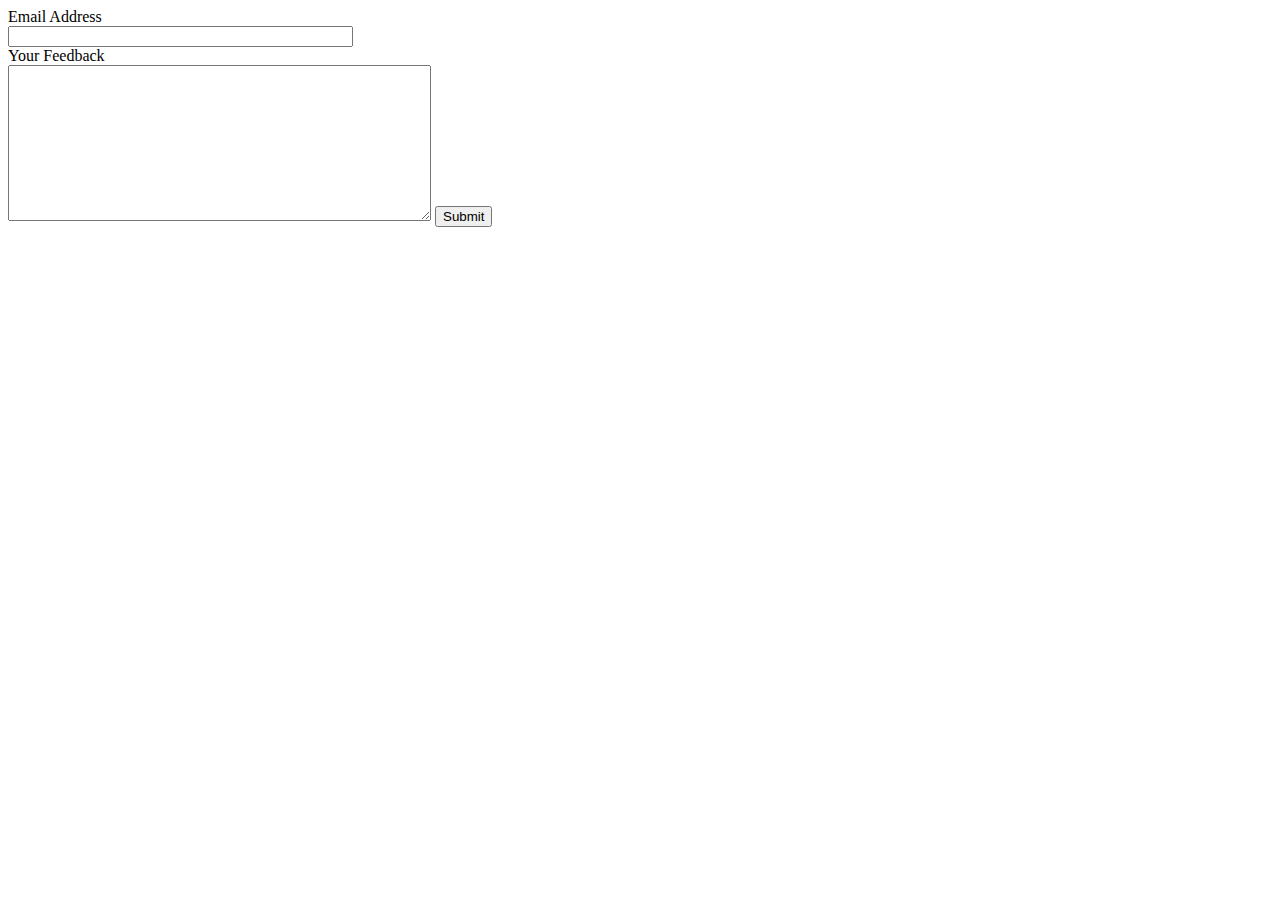
<file: home2.html>
<html>
<head>
<title>Simple Feedback Form</title>
<style>label{display:block;}</style>
</head>
<body>

<form action="/feedback_form.php" method="post">

<label>Email Address</label>
<input type="text" name="email_address" size="40">

<label>Your Feedback</label>
<textarea name="feedback" cols="50" rows="10"></textarea>

<input type="submit" name="send" value="Submit">

</form>

</body>
</html>
</file>
